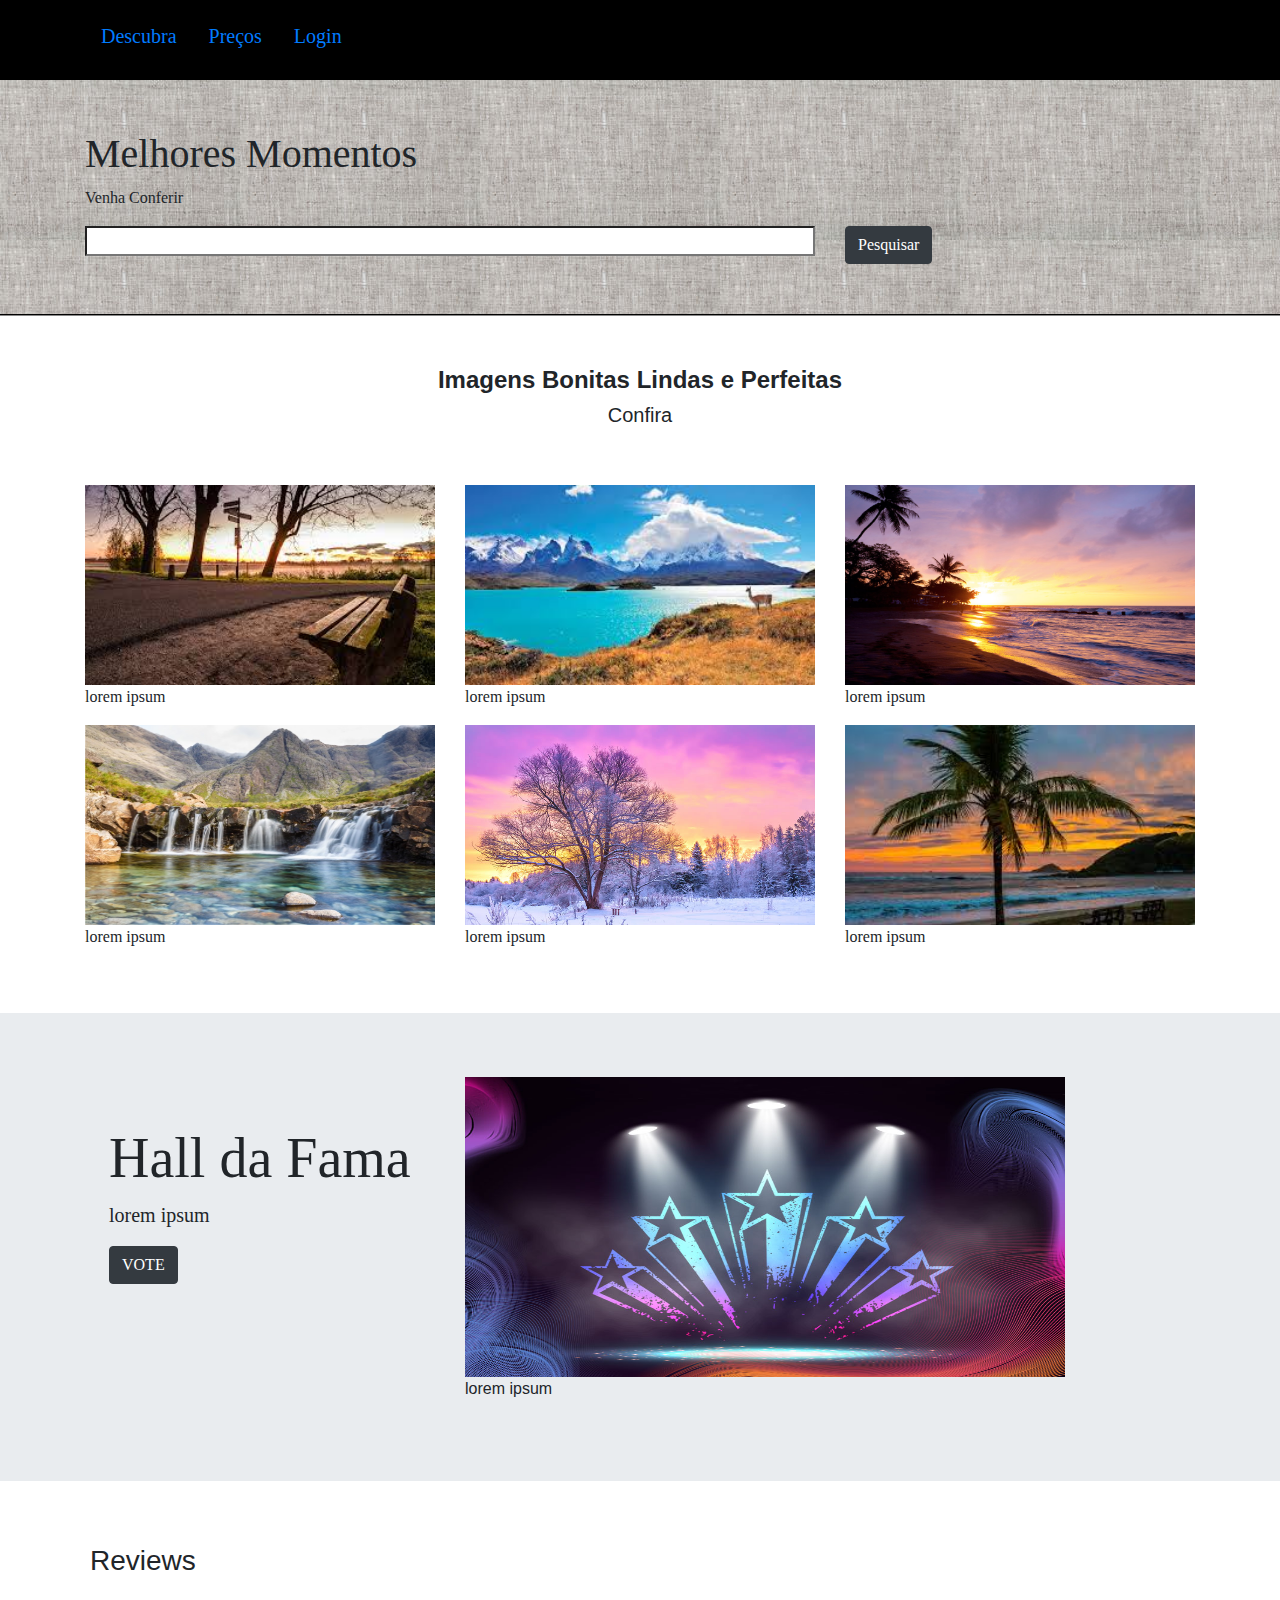
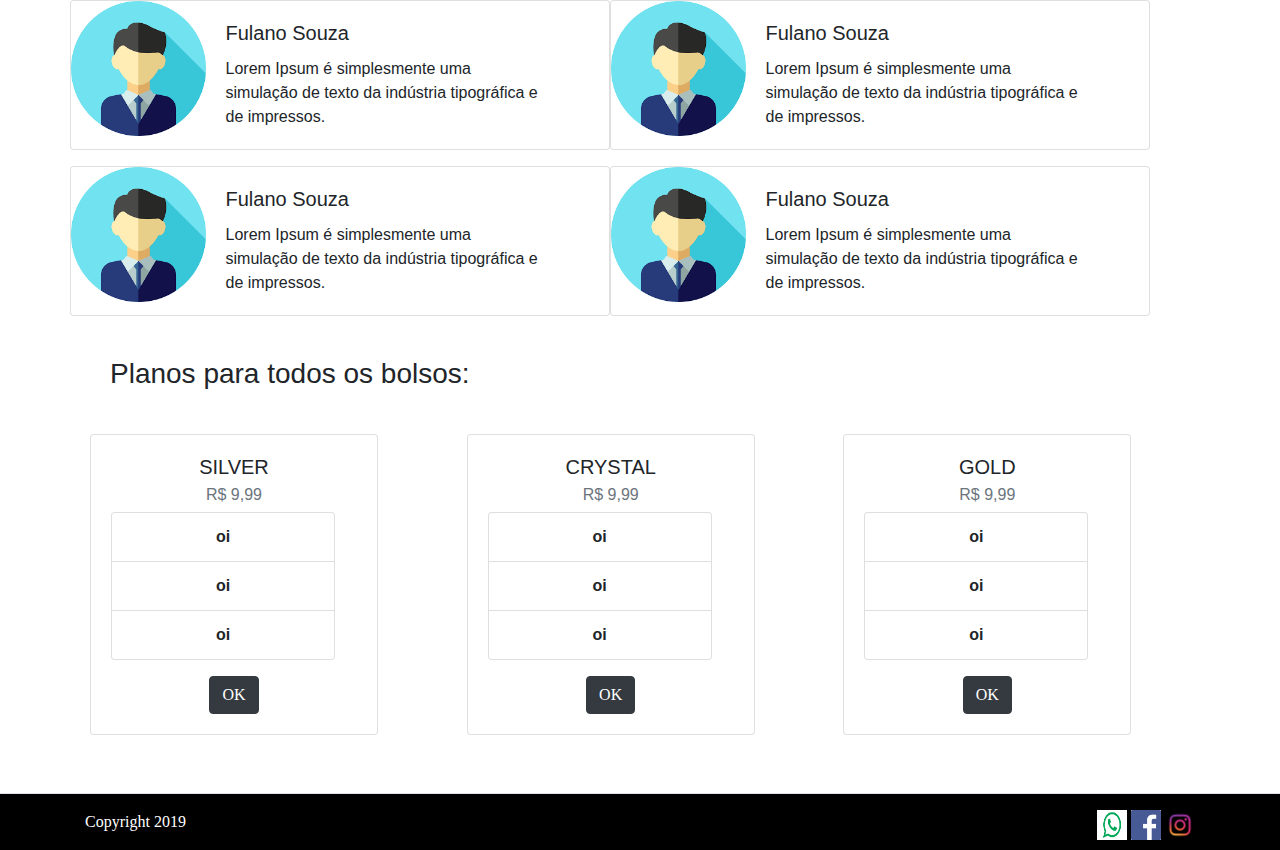
<file: index.html>
<!DOCTYPE html>
<html lang="pt-br" xmlns="http://www.w3.org/1999/html">
    <head>
        <link rel="stylesheet" href="style.css">
        <link rel="stylesheet" href="https://stackpath.bootstrapcdn.com/bootstrap/4.3.1/css/bootstrap.min.css" integrity="sha384-ggOyR0iXCbMQv3Xipma34MD+dH/1fQ784/j6cY/iJTQUOhcWr7x9JvoRxT2MZw1T" crossorigin="anonymous">
        <script src="https://code.jquery.com/jquery-3.3.1.slim.min.js" integrity="sha384-q8i/X+965DzO0rT7abK41JStQIAqVgRVzpbzo5smXKp4YfRvH+8abtTE1Pi6jizo" crossorigin="anonymous"></script>
        <script src="https://cdnjs.cloudflare.com/ajax/libs/popper.js/1.14.7/umd/popper.min.js" integrity="sha384-UO2eT0CpHqdSJQ6hJty5KVphtPhzWj9WO1clHTMGa3JDZwrnQq4sF86dIHNDz0W1" crossorigin="anonymous"></script>
        <script src="https://stackpath.bootstrapcdn.com/bootstrap/4.3.1/js/bootstrap.min.js" integrity="sha384-JjSmVgyd0p3pXB1rRibZUAYoIIy6OrQ6VrjIEaFf/nJGzIxFDsf4x0xIM+B07jRM" crossorigin="anonymous"></script>

        <title>Primeiro html</title>
        <meta charset="utf-8">
    </head>

 <!--HEADER-->
        <section id="header" >
                <div class="pb-3 pt-3">
                        <div class="container">
                            <ul class="nav">
                                <li class="nav-item">
                                    <a class="nav-link" href="#texto"><h5>Descubra</h5></a>
                                </li>
                                <li class="nav-item">
                                    <a class="nav-link" href="#planos"><h5>Preços</h5></a>
                                </li>
                                <li class="nav-item">
                                    <a class="nav-link" href="formulario.html"><h5>Login</h5></a>
                                </li>
                            </ul>
                        </div>
                    </div>
                </div>
                <div>
        </section>

    <!--CABEÇALHO-->
    <section id="cabecalho">
    <div>
        <div class="container">
            <h1>Melhores Momentos</h1>
            <p>Venha Conferir</p>

            <div class="row">
                <div class="col-8"><input type="search" class="w-100"></div>
                 <div class="col-4"><button type="button" class="btn btn-dark">Pesquisar</button></div>
            </div>
        </div>
    </section>

    <!--CORPO-->
        <section>
            <div class="container">
              <div id="texto" >
                  <h4><strong>Imagens Bonitas Lindas e Perfeitas</strong></h4>
                  <h5>Confira</h5>
              </div>
            </div>
        </section>

    <!--IMAGENS-->
    <section >
        <div class="container">
            <div class="row" >
                <div class="col" >
                    <img src="cabeçalho.jpg"style="width:350px;height:200px;" >
                    <p id="subtitulo"> lorem ipsum</p>
                 </div>
                <div class="col" >
                     <img src="paisag01.jpg"style="width:350px;height:200px;" >
                    <p id="subtitulo"> lorem ipsum</p>
                 </div>
                 <div class="col"  >
                     <img src="paisag2.jpg"style="width:350px;height:200px;" >
                     <p id="subtitulo"> lorem ipsum</p>
                 </div>
             </div>

            <div class="row" >
                 <div class="col">
                     <img src="paisag3.jpg"style="width:350px;height:200px;" >
                    <p id="subtitulo"> lorem ipsum</p>
                 </div>
                <div class="col" >
                     <img src="paisag4.jpg" style="width:350px;height:200px;">
                    <p id="subtitulo"> lorem ipsum</p>
                 </div>
                <div class="col" >
                     <img src="paisag5.jpg" style="width:350px;height:200px;">
                    <p id="subtitulo"> lorem ipsum</p>
                 </div>
             </div>
        </div>
    </section>

    <!--HALL DA FAMA-->
    <section>
            <div class="pt-5 pb-3">
            <div class="jumbotron jumbotron-fluid">
                <div class="container">
                <div class="row">

                        <div class="col-4" id="hall" >
                            <div class="ml-4 pt-5">
                                <h4 class="display-4"><strong>Hall da Fama</strong></h4>
                             <p class="lead">lorem ipsum</p>
                                <button type="button" class="btn btn-dark">VOTE</button>
                            </div>
                        </div>

                     <div class="col-8" >
                        <img src="hall.jpg" style="width:600px;height:300px;">
                         <p> lorem ipsum</p>
                     </div>
                 </div>
            </div>
        </div>
        </div>
    </section>

    <!--REVIEWS-->
    <section>
         <div class="container">
             <div  id="reviews"> <h3 >Reviews</h3></div>
                 <div class="row">
                     <div class="card mb-3" style="max-width: 540px;">
                         <div class="row no-gutters">
                             <div class="col-md-3">
                                 <img src="ico-novo.png" class="card-img">
                             </div>
                             <div class="col-md-8">
                                 <div class="card-body">
                                     <h5 class="card-title">Fulano Souza</h5>
                                     <p class="card-text">Lorem Ipsum é simplesmente uma simulação de texto da indústria tipográfica e de impressos.</p>
                                 </div>
                             </div>
                         </div>
                     </div>

                     <div class="card mb-3" style="max-width: 540px;">
                         <div class="row no-gutters">
                             <div class="col-md-3">
                                 <img src="ico-novo.png" class="card-img">
                             </div>
                             <div class="col-md-8">
                                 <div class="card-body">
                                     <h5 class="card-title">Fulano Souza</h5>
                                     <p class="card-text">Lorem Ipsum é simplesmente uma simulação de texto da indústria tipográfica e de impressos.</p>
                                 </div>
                             </div>
                         </div>
                     </div>

                    <div class="w-100"></div>

                     <div class="card mb-3" style="max-width: 540px;">
                         <div class="row no-gutters">
                             <div class="col-md-3">
                                 <img src="ico-novo.png" class="card-img">
                             </div>
                             <div class="col-md-8">
                                 <div class="card-body">
                                     <h5 class="card-title">Fulano Souza</h5>
                                     <p class="card-text">Lorem Ipsum é simplesmente uma simulação de texto da indústria tipográfica e de impressos.</p>
                                 </div>
                             </div>
                         </div>
                     </div>

                     <div class="card mb-3" style="max-width: 540px;">
                         <div class="row no-gutters">
                             <div class="col-md-3">
                                 <img src="ico-novo.png" class="card-img">
                             </div>
                             <div class="col-md-8">
                                 <div class="card-body">
                                     <h5 class="card-title">Fulano Souza</h5>
                                     <p class="card-text">Lorem Ipsum é simplesmente uma simulação de texto da indústria tipográfica e de impressos.</p>
                                 </div>
                             </div>
                         </div>
                     </div>
                 </div>
         </div>
    </section>

    <!--PLANOS PARA TODOS OS BOLSOS-->
    </section>
    <div class="container" >
            <div id="planos"><h3>Planos para todos os bolsos:</h3></div>

            <div class="row" id="texto1">
                 <div class="col">
                     <div class="card" style="width: 18rem;" >
                         <div class="card-body">
                             <h5 class="card-title">SILVER</h5>
                             <h6 class="card-subtitle mb-2 text-muted">R$ 9,99</h6>
                             <div  class="card" style="width: 14rem;">
                                 <ul class="list-group list-group-flush">
                                     <li class="list-group-item">oi</li>
                                     <li class="list-group-item">oi</li>
                                     <li class="list-group-item">oi</li>
                                 </ul>
                             </div>
                             <div class="pt-3" id="botao">
                                 <button type="button" class="btn btn-dark">OK</button>
                             </div>
                            </div>
                         </div>
                 </div>

                <div class="col">
                    <div class="card" style="width: 18rem;" >
                        <div class="card-body">
                            <h5 class="card-title">CRYSTAL</h5>
                            <h6 class="card-subtitle mb-2 text-muted">R$ 9,99</h6>
                            <div  class="card" style="width: 14rem;">
                                <ul class="list-group list-group-flush">
                                    <li class="list-group-item">oi</li>
                                    <li class="list-group-item">oi</li>
                                    <li class="list-group-item">oi</li>
                                </ul>
                            </div>
                            <div class="pt-3" id="botao">
                                <button type="button" class="btn btn-dark">OK</button>
                            </div>
                        </div>
                    </div>
                </div>


                <div class="col">
                    <div class="card" style="width: 18rem;" >
                        <div class="card-body">
                            <h5 class="card-title">GOLD</h5>
                            <h6 class="card-subtitle mb-2 text-muted">R$ 9,99</h6>
                            <div  class="card" style="width: 14rem;">
                                <ul class="list-group list-group-flush">
                                    <li class="list-group-item">oi</li>
                                    <li class="list-group-item">oi</li>
                                    <li class="list-group-item">oi</li>
                                </ul>
                            </div>
                            <div class="pt-3" id="botao">
                                <button type="button" class="btn btn-dark">OK</button>
                            </div>
                        </div>
                    </div>
                </div>
            </div>
    </div>
    </section>

    <!--FOOTER-->
    <section>
        <div class="pt-5">
        <footer class="test-muted" id="Footer">
            <div class="border-top">
            <div class="container">
                    <div class="row">
                         <div class="col-9 pt-3"><p>Copyright 2019</p></div>
                         <div class="col-3" align="right">
                             <div class="pt-3">
                             <img src="ico_wha.png" style="width:30px;height:30px;" >
                             <img src="ico_face.png" style="width:30px;height:30px;" >
                             <img src="ico_ins.png" style="width:30px;height:30px;" >
                             </div>
                         </div>
                     </div>
                </div>
            </div>
        </footer>
        </div>

    </section>

    </body>
</html>
</file>
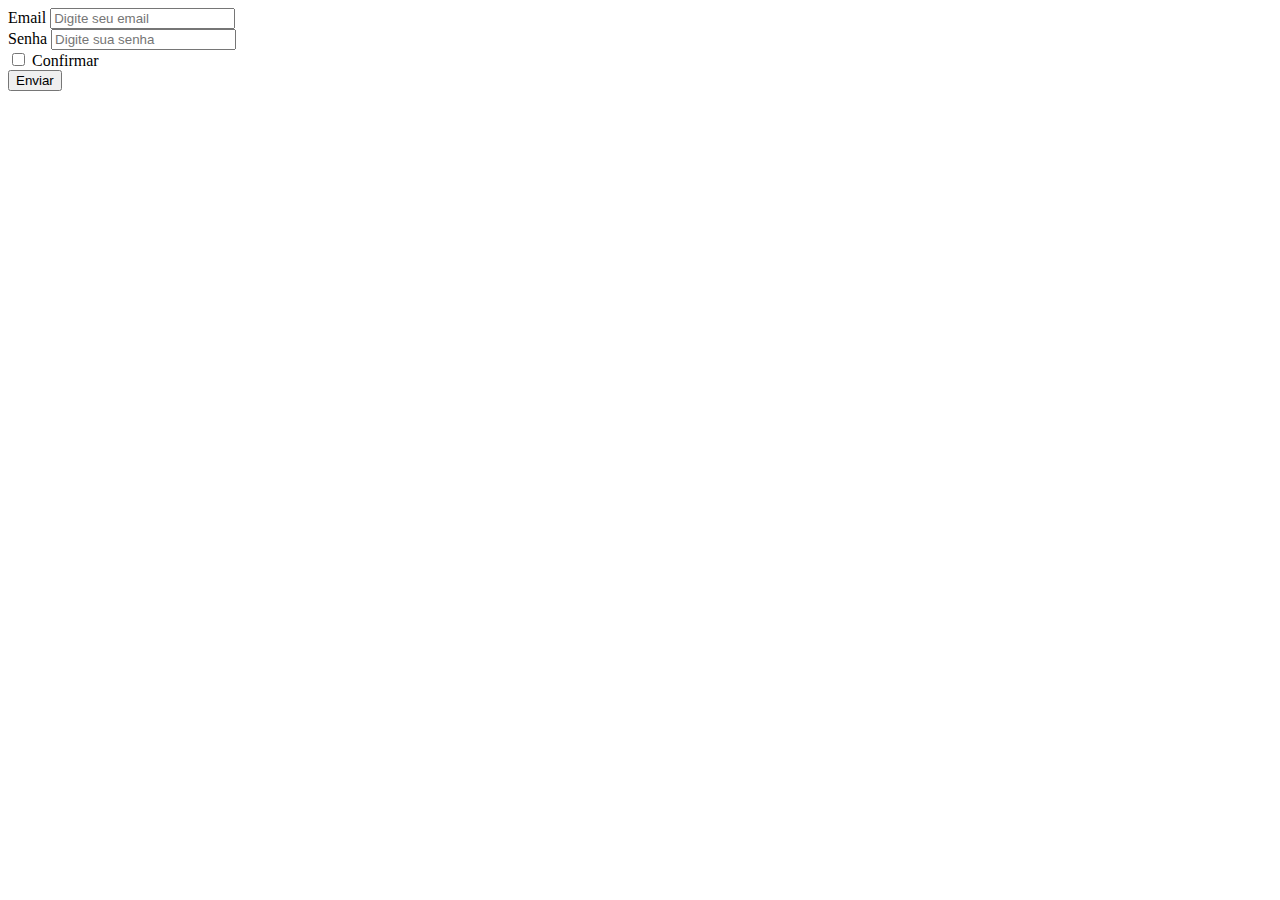
<file: formulario.html>
<!DOCTYPE html>
<html lang="en" xmlns="http://www.w3.org/1999/html">
<head>
    <meta charset="UTF-8">
    <title>Cadastre-se</title>
</head>
<body>
<form>
    <div class="form-group">
        <label for="exampleInputEmail1">Email </label>
        <input type="email" class="form-control" id="exampleInputEmail1" aria-describedby="emailHelp" placeholder="Digite seu email"></br>
    </div>
    <div class="form-group">
        <label for="exampleInputPassword1">Senha</label>
        <input type="password" class="form-control" id="exampleInputPassword1" placeholder="Digite sua senha">
    </div>
    <div class="form-group form-check">
        <input type="checkbox" class="form-check-input" id="exampleCheck1">
        <label class="form-check-label" for="exampleCheck1">Confirmar</label>
    </div>
    <button type="submit" class="btn btn-primary">Enviar</button>
</form>
</body>
</html>
</file>
<file: style.css>
#header{
    background-color: black;
    color: white;
    font-family: Corbel;
}

#cabecalho{
   background-image: url("tela.jpg");
    font-family: "Arial Black";
    border-bottom: 2px groove #333333;
    padding: 50px 50px;
}

#texto{
    font-family: Arial;
    padding: 50px 20px;
    text-align: center;
    font-weight: bold;
}

#texto1{
    font-family: Arial;
    padding: 10px 5px;
    text-align: center;
    font-weight: bold;
}

#subtitulo{
    font-family:Corbel;
    text-align: left;
}

#hall{
    font-family:Corbel;
    text-align: left;
}

#reviews{
    padding: 15px 5px;
    text-align: left;
}

#planos{
    padding: 25px;
    text-align: left;
}

#Footer{
    color: white;
    background-color: black;
    font-family:Corbel;
}

#botao{
    font-family:Corbel;
    text-align: center;
    border-bottom-color: white;
}
</file>
